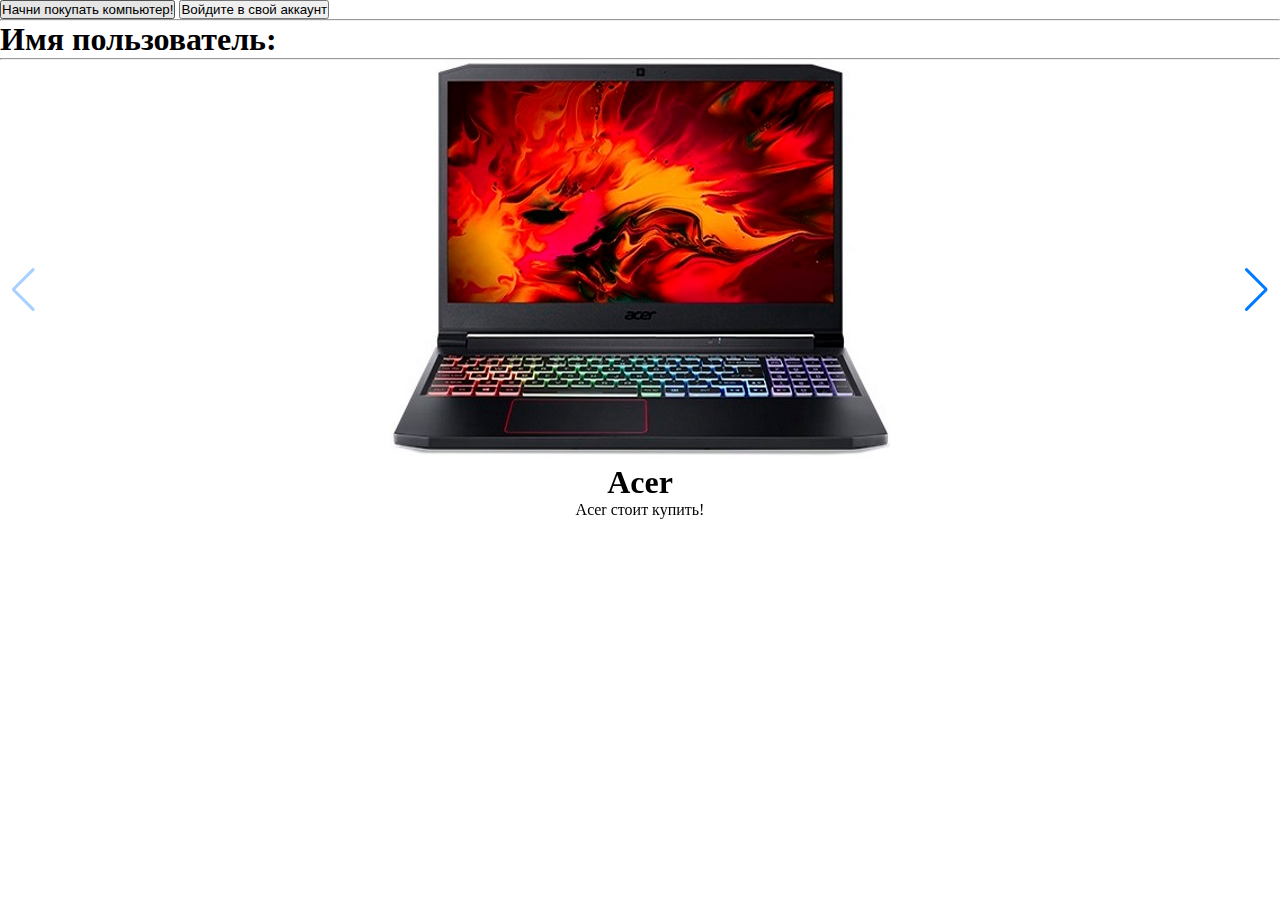
<file: homepage/index.html>
<!DOCTYPE html>
<html>
  <head>
    <title>Интернет магазин</title>
    
    <link href="https://cdn.jsdelivr.net/npm/bootstrap@5.3.0/dist/css/bootstrap.min.css" rel="stylesheet" integrity="sha384-9ndCyUaIbzAi2FUVXJi0CjmCapSmO7SnpJef0486qhLnuZ2cdeRhO02iuK6FUUVM" crossorigin="anonymous">
    <link rel="stylesheet" href="style.css">
    <script src="https://cdn.jsdelivr.net/npm/swiper@9/swiper-bundle.min.js"></script>
    <link rel="stylesheet" href="https://cdn.jsdelivr.net/npm/swiper@9/swiper-bundle.min.css">

  </head>
  <body> 
    <div class="navigation">
        <button type="button" class="btn btn-warning">Начни покупать компьютер!</button>
       <a href="../Login/index.html"><button type="button" class="btn btn-success">Войдите в свой аккаунт</button></a>
    </div>

    
   <div class="name">
    <hr>

    <h1>Имя пользователь:</h1>

   <hr>
   </div>

   <div class="swiper">
    <div class="swiper-wrapper wrapperdiv">
      <div class="swiper-slide slidediv"><img src="acer.jpg"> <h1>Acer</h1> <p>Acer стоит купить!</p></div>
      <div class="swiper-slide slidediv"><img src="asus.jpg"> <h2>Asus</h2> <p>Asus стоит купиить!</p></div>
      <div class="swiper-slide slidediv"><img src="dell.jpg"> <h2>Dell</h2> <p>Dell стоит купить!</p></div>
      <div class="swiper-slide slidediv"><img src="hp.jpg">   <h3>Hp</h3> <p>HP стоит купить!</p></div>
      <div class="swiper-slide slidediv"><img src="lenovo.jpg"> <h4>Lenovo</h4> <p>Lenovo стоит купить!</p></div>
    </div>
    <div class="swiper-button-next"></div>
    <div class="swiper-button-prev"></div>
</div>

      <script src="script.js"></script>
      <script src="https://cdn.jsdelivr.net/npm/swiper@10/swiper-bundle.min.js"></script>
      <script src="https://cdn.jsdelivr.net/npm/bootstrap@5.3.0/dist/js/bootstrap.bundle.min.js" integrity="sha384-geWF76RCwLtnZ8qwWowPQNguL3RmwHVBC9FhGdlKrxdiJJigb/j/68SIy3Te4Bkz" crossorigin="anonymous"></script>
  </body>
</html>
</file>
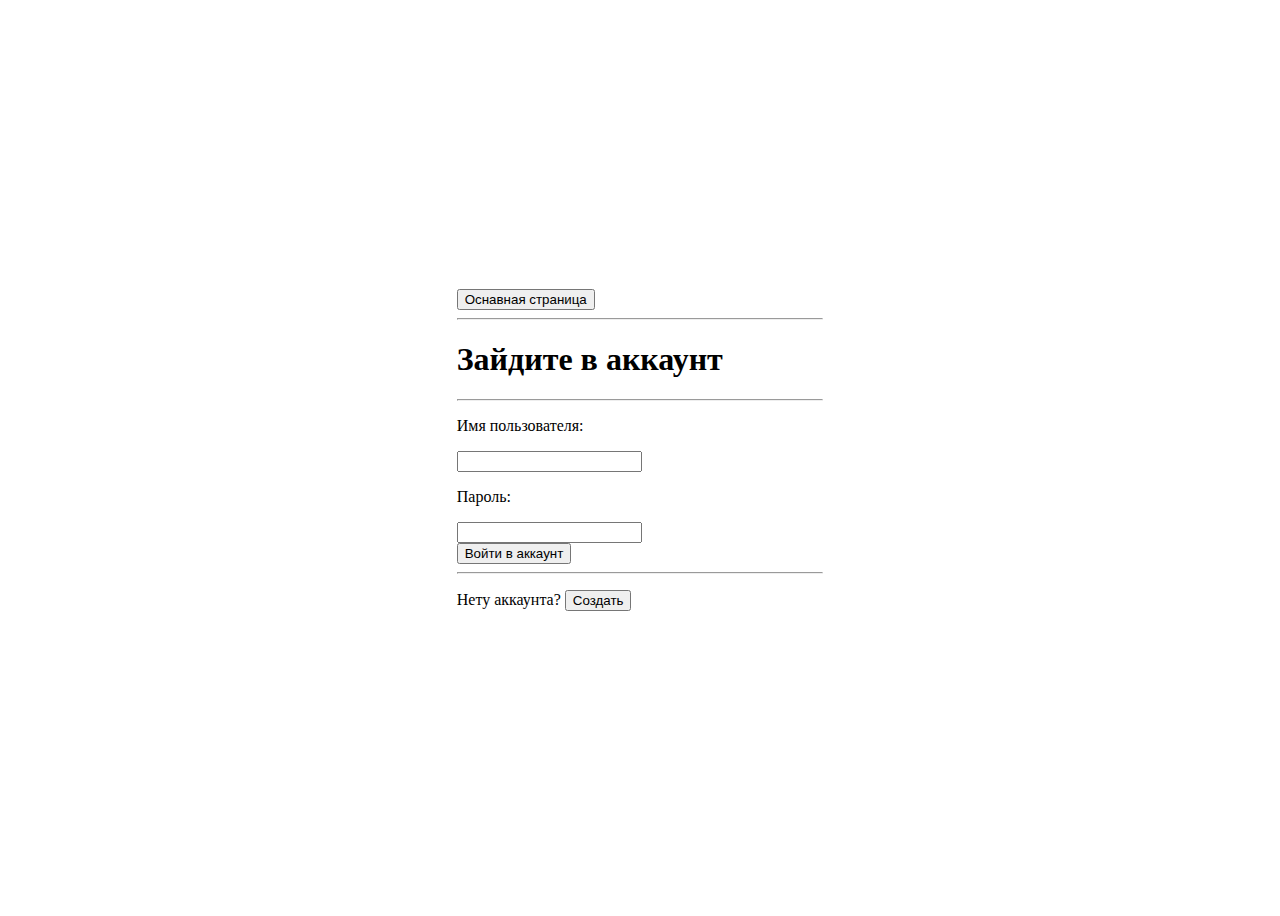
<file: Login/index.html>
<!DOCTYPE html>
<html>
  <head>
    <title>Войдите в свой аккаунт</title>
    
    <link href="https://cdn.jsdelivr.net/npm/bootstrap@5.3.0/dist/css/bootstrap.min.css" rel="stylesheet" integrity="sha384-9ndCyUaIbzAi2FUVXJi0CjmCapSmO7SnpJef0486qhLnuZ2cdeRhO02iuK6FUUVM" crossorigin="anonymous">
    <link rel="stylesheet" href="style.css">
    <script src="https://cdn.jsdelivr.net/npm/swiper@9/swiper-bundle.min.js"></script>
    <link rel="stylesheet" href="https://cdn.jsdelivr.net/npm/swiper@9/swiper-bundle.min.css">
  </head>
  <body>
    <div class="main_div">
      <a href="../homepage/index.html">
        <button type="button" class="btn btn-warning button_class">Оснавная страница</button>
      </a>
      <hr>
      <h1>Зайдите в аккаунт</h1>
      <hr>
      <div class="user">
        <p>Имя пользователя:</p>
        <div class="col-md-4 email w-100">
          <input type="text" class="form-control is-valid p-2 m-2 w-100" id="username" required>
        </div>
      </div>
      <div class="code_">
        <p>Пароль:</p>
        <div class="col-md-4 email w-100">
          <input type="password" class="form-control is-valid p-2 m-2 w-100" id="password" required>
        </div>
      </div>
      <div class="sign_in">
        <button type="button" class="btn btn-primary m-3" id="loginButton">Войти в аккаунт</button>
      </div>
      <hr>
      <p>Нету аккаунта? <a href="../Register/index.html"><button type="button" class="btn btn-success">Создать</button></a></p> 
    </div>
    <script src="script.js"></script>

  </body>
</html>
</file>
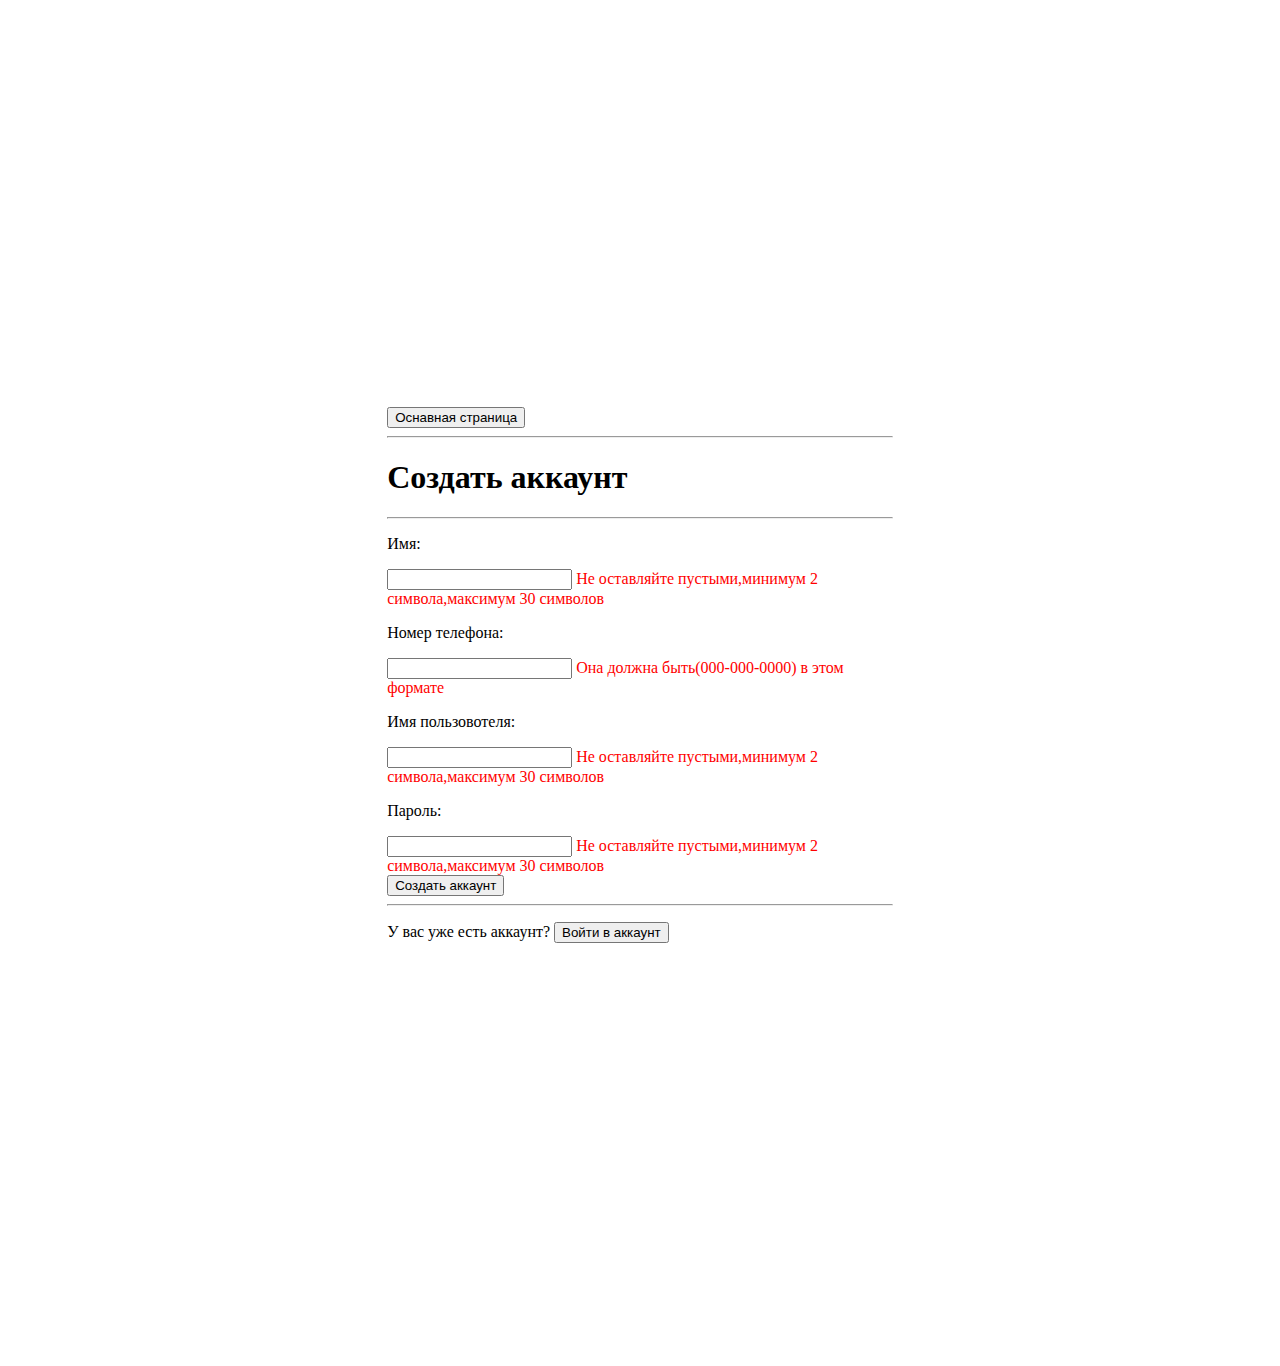
<file: Register/index.html>
<!DOCTYPE html>
<html>
  <head>
    <title>Создать аккаунт</title>
    
    <link href="https://cdn.jsdelivr.net/npm/bootstrap@5.3.0/dist/css/bootstrap.min.css" rel="stylesheet" integrity="sha384-9ndCyUaIbzAi2FUVXJi0CjmCapSmO7SnpJef0486qhLnuZ2cdeRhO02iuK6FUUVM" crossorigin="anonymous">
    <link rel="stylesheet" href="style.css">
    <script src="https://cdn.jsdelivr.net/npm/swiper@9/swiper-bundle.min.js"></script>
    <link rel="stylesheet" href="https://cdn.jsdelivr.net/npm/swiper@9/swiper-bundle.min.css">

  </head>
  <body>

<div class="main_div">
    <a href="../homepage/index.html"><button type="button" class="btn btn-warning button_class">Оснавная страница</button></a>

    <hr>

    <h1>Создать аккаунт</h1>
    
    <hr>

 <form class="was-validated name">

  
   
   <div class="name input_group">
    <p>Имя:</p>
        <div class="mb-3">
            <input type="text" class="form-control is-valid " required>
            <label>Не оставляйте пустыми,минимум 2 символа,максимум 30 символов</label>
          </div>
          
          <div class="phone phone_number">
            <p>Номер телефона:</p>
                <div class="mb-3">
                    <input type="text" class="form-control required" pattern="[0-9]{3}-[0-9]{3}-[0-9][4]">
                    <label> Она должна быть(000-000-0000) в этом формате</label>
                  </div>
            </div>

    <div class=" input_group">
    <p>Имя пользовотеля:</p>
        <div class="mb-3">
            <input type="text" class="form-control name_user" required>
            <label>Не оставляйте пустыми,минимум 2 символа,максимум 30 символов</label>
          </div>
    </div>

    <div class="code_ input_group">
    <p>Пароль:</p>
        <div class="passwo">
            <input type="password" class="form-control code_" required>
            <label>Не оставляйте пустыми,минимум 2 символа,максимум 30 символов</label>
          </div>
    </div>
   </div>
  </form>
    

 

  <div class="sign_in"><button type="button" class="btn btn-primary m-3 sign_in">Создать аккаунт</button>

  </div>
   <hr>

   <p>У вас уже есть аккаунт? <a href="../Login/index.html"><button type="button" class="btn btn-success m-3">Войти в аккаунт</button></a></p>


<style>
  label{
    color: red;
  }
</style>




      <script src="script.js"></script>
      <script src="https://cdn.jsdelivr.net/npm/swiper@10/swiper-bundle.min.js"></script>
      <script src="https://cdn.jsdelivr.net/npm/bootstrap@5.3.0/dist/js/bootstrap.bundle.min.js" integrity="sha384-geWF76RCwLtnZ8qwWowPQNguL3RmwHVBC9FhGdlKrxdiJJigb/j/68SIy3Te4Bkz" crossorigin="anonymous"></script>
  </body>
</html>
</file>
<file: homepage/style.css>
*{
    padding: 0;
    margin: 0;
    box-sizing: border-box;
}

.wrapperdiv{
    text-align: center;
    width: 10%;
}
</file>
<file: Login/style.css>
.main_div{
    width: 29%;
    padding: 2% 2%;
    margin: 2%;
}

body{
    display: flex;
    align-items: center;
    justify-content: center;
    height: 100vh;
}

.email{
    width: 60%;
    height: 20%;
}
</file>
<file: Register/style.css>
.main_div{
    width: 40%;
    padding: 2% 2%;
    margin: 2%;
}

body{
    display: flex;
    align-items: center;
    justify-content: center;
    height: 150vh;
    
}

.label{
 text-align: center;
}
</file>
